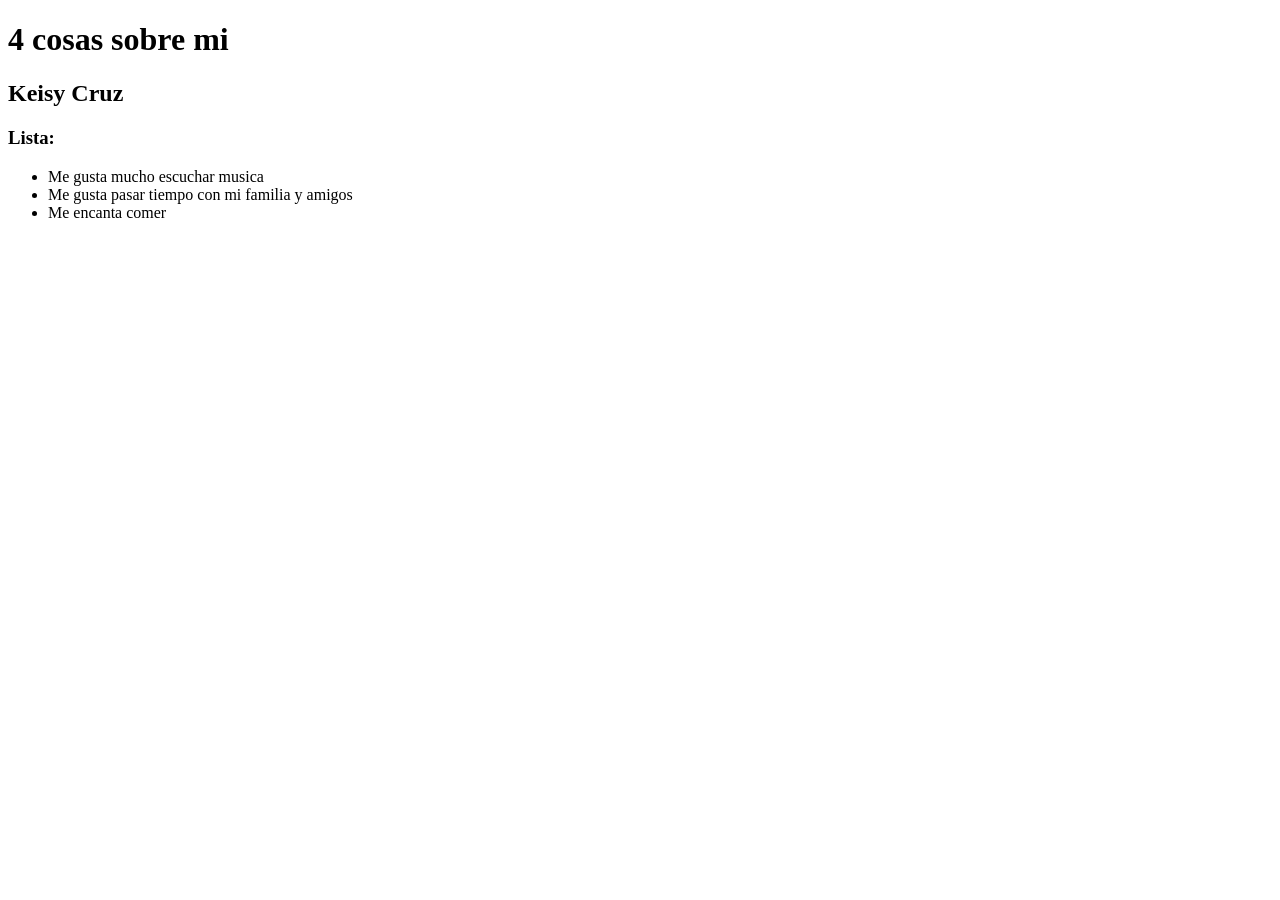
<file: practica0/index.html>
<!DOCTYPE html>
<html lang="en">
<head>
    <meta charset="UTF-8">
    <meta name="viewport" content="width=device-width, initial-scale=1.0">
    <title>Document</title>
</head>
<body>
    <h1>4 cosas sobre mi</h1>
    <h2>Keisy Cruz</h2>
    <h3>Lista:</h3>

    <ul>
        <li>Me gusta  mucho escuchar musica</li>
        <li>Me gusta pasar tiempo con mi familia y amigos</li>
        <li>Me encanta comer</li>
    </ul>
    
</body>
</html>
</file>
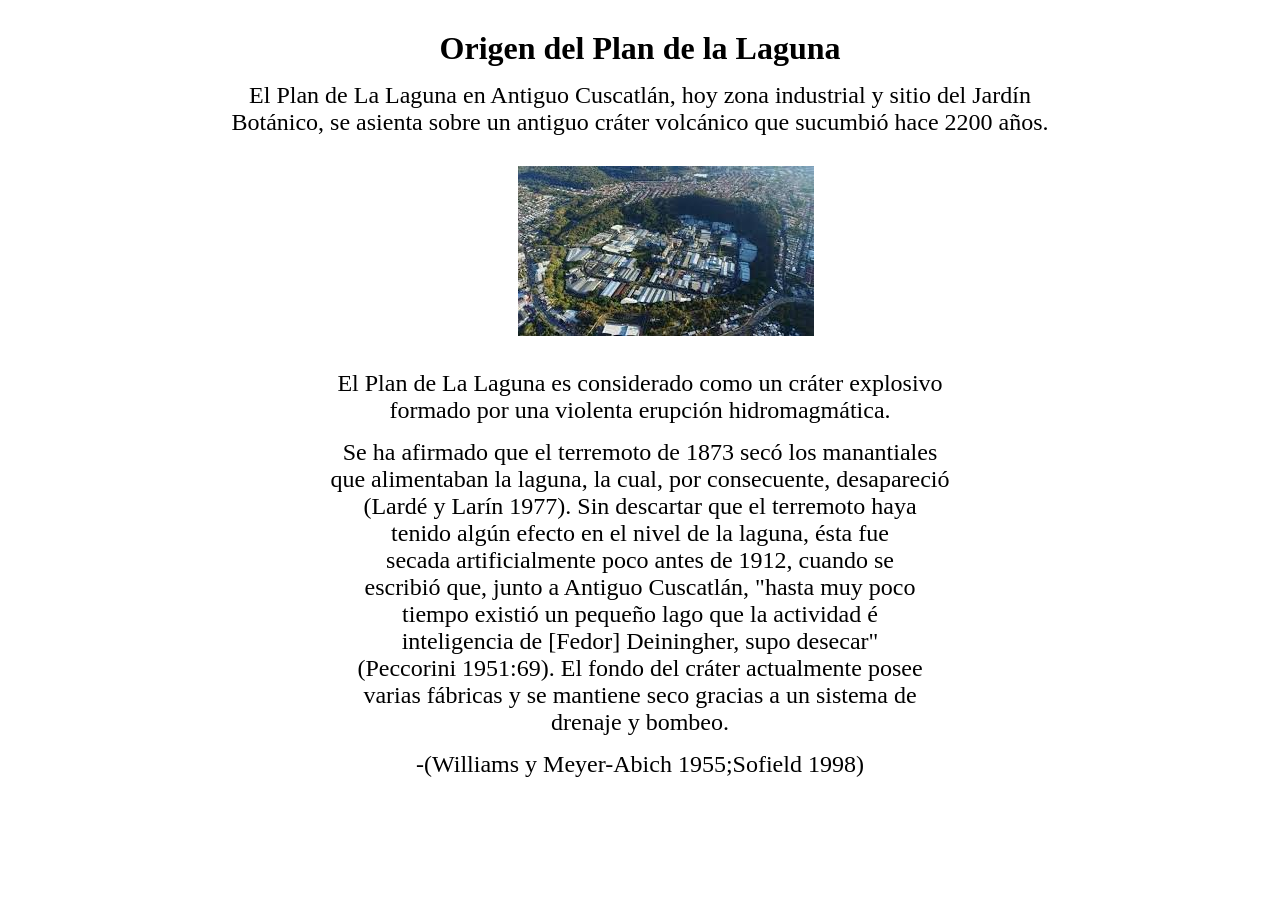
<file: Practica2css/index.html>
<!DOCTYPE html>
<html lang="en">
<head>
    <meta charset="UTF-8">
    <meta name="viewport" content="width=device-width, initial-scale=1.0">
    <title>Plan de La Laguna</title>
    <link rel="stylesheet" href="style.css">
</head>
<body>
    <h1>Origen del Plan de la Laguna</h1>

    <p>
        El Plan de La Laguna en Antiguo Cuscatlán, 
        hoy zona industrial y sitio del Jardín <br>  
        Botánico, se asienta sobre un antiguo 
        cráter volcánico que sucumbió hace 2200 años. <br>
    </p>

    <img src="img/plan.jpg" alt="imagen aérea del plan de la laguna">

    <p>
        El Plan de La Laguna es considerado como un cráter explosivo <br>
        formado por una violenta erupción hidromagmática.<br>
    </p>

    <p>
        Se ha afirmado que el terremoto de 1873 secó los manantiales <br>
        que alimentaban la laguna, la cual, por consecuente, desapareció <br>
        (Lardé y Larín 1977). Sin descartar que el terremoto haya <br> 
        tenido algún efecto en el nivel de la laguna, ésta fue <br>
        secada artificialmente poco antes de 1912, cuando se <br>
        escribió que, junto a Antiguo Cuscatlán, "hasta muy poco <br> 
        tiempo existió un pequeño lago que la actividad é <br>
        inteligencia de [Fedor] Deiningher, supo desecar" <br>
        (Peccorini 1951:69). El fondo del cráter actualmente posee <br>
        varias fábricas y se mantiene seco gracias a un sistema de <br>
        drenaje y bombeo. 
    </p>

    <p>-(Williams y Meyer-Abich 1955;Sofield 1998)</p>
   
</body>
</html>
</file>
<file: Practica2css/style.css>
*{
    margin: 15px;
}

p{
font-size: 1.5rem;
}

h1, p{
text-align: center;
}

img{
margin-left: 40%;
}

.cita{
font-style: italic;
}

#autor{
color:brown;
}
</file>
